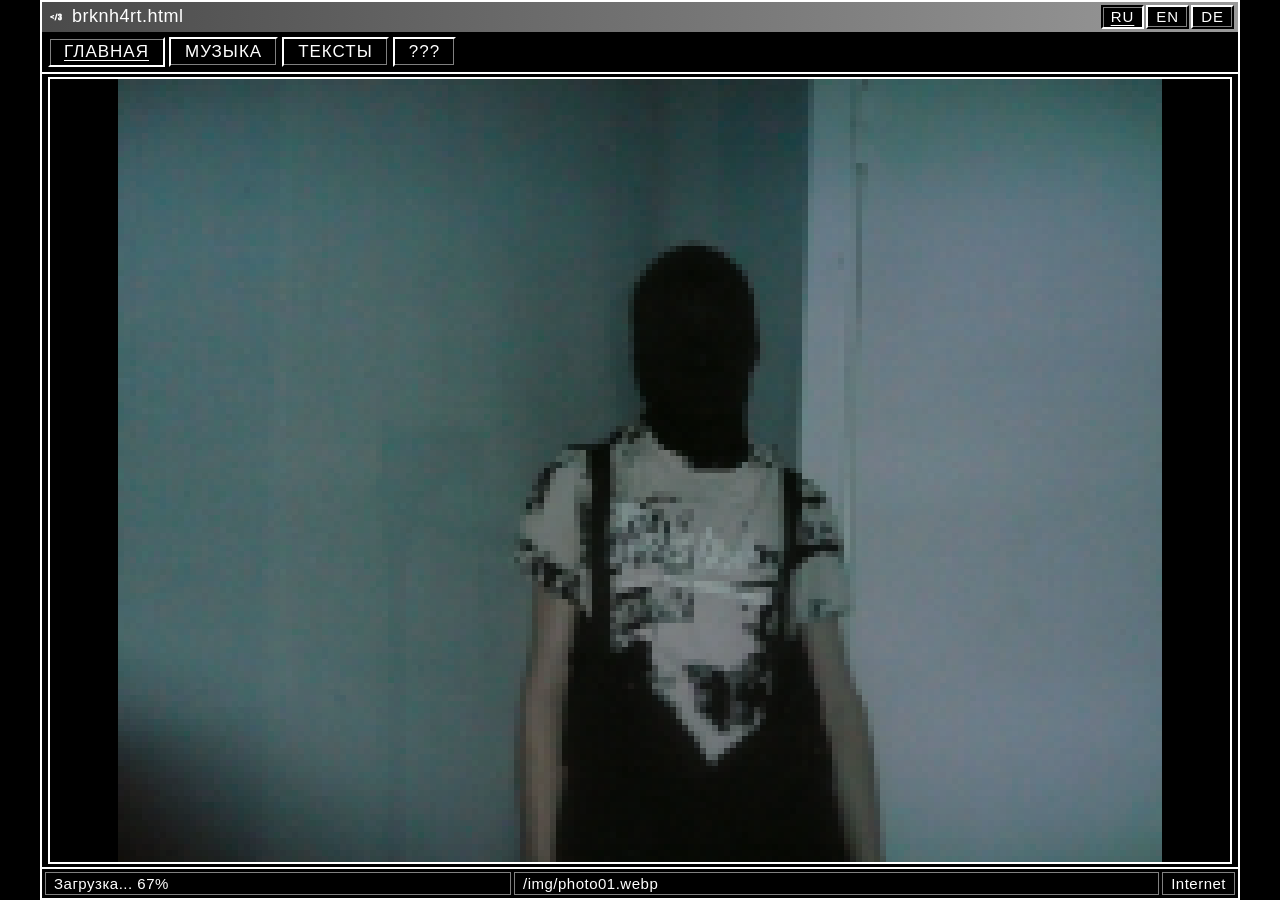
<file: index.html>
<!DOCTYPE html>
<html lang="ru">
<head>
  <meta charset="UTF-8">
  <meta name="viewport" content="width=device-width, initial-scale=1.0, viewport-fit=cover">
  <title>BRKNH4RT</title>
  <link rel="stylesheet" href="/style.css">
  <link rel="icon" href="/img/img.ico" type="image/x-icon">
</head>
<body>
<div class="win">
  <div class="titlebar">
    <img src="/img/img.ico" alt="">
    <span class="name">brknh4rt.html</span>
    <div class="winbtns">
      <button class="tb" data-lang="ru" onclick="setLang('ru')">RU</button>
      <button class="tb" data-lang="en" onclick="setLang('en')">EN</button>
      <button class="tb" data-lang="de" onclick="setLang('de')">DE</button>
    </div>
  </div>

  <div class="toolbar">
    <a class="tb on" href="/" data-i18n="nav_main">Главная</a>
    <a class="tb" href="/music" data-i18n="nav_music">Музыка</a>
    <a class="tb" href="/lyrics" data-i18n="nav_lyrics">Тексты</a>
    <a class="tb" href="/new">???</a>
  </div>

  <div class="view"><canvas id="cv"></canvas></div>

  <div class="status">
    <span class="s1" id="st1">...</span>
    <span class="s2" id="st2"></span>
    <span class="s3">Internet</span>
  </div>
</div>

<script src="/i18n.js"></script>
<script src="/retro.js"></script>
<script>
  initLang();

  const cv  = document.getElementById('cv');
  const st1 = document.getElementById('st1');
  const st2 = document.getElementById('st2');
  const HOLD_MS = 4500;   // how long a loaded photo stays on screen

  (async function () {
    const files = [1,2,3,4,5,6].map(n => '/img/photo0' + n + '.webp');
    const imgs  = await Promise.all(files.map(loadImage));
    const list  = files.map((src, i) => ({ src, img: imgs[i] })).filter(x => x.img);
    let k = 0;

    while (list.length) {
      const { src, img } = list[k % list.length];
      st2.textContent = src;
      st1.textContent = i18n[getCurrentLang()].loading;
      await progressiveLoad(cv, img, p => {
        st1.textContent = i18n[getCurrentLang()].loading + ' ' + p + '%';
      });
      st1.textContent = i18n[getCurrentLang()].done;
      await sleep(HOLD_MS);
      k++;
    }
  })();
</script>
</body>
</html>
</file>
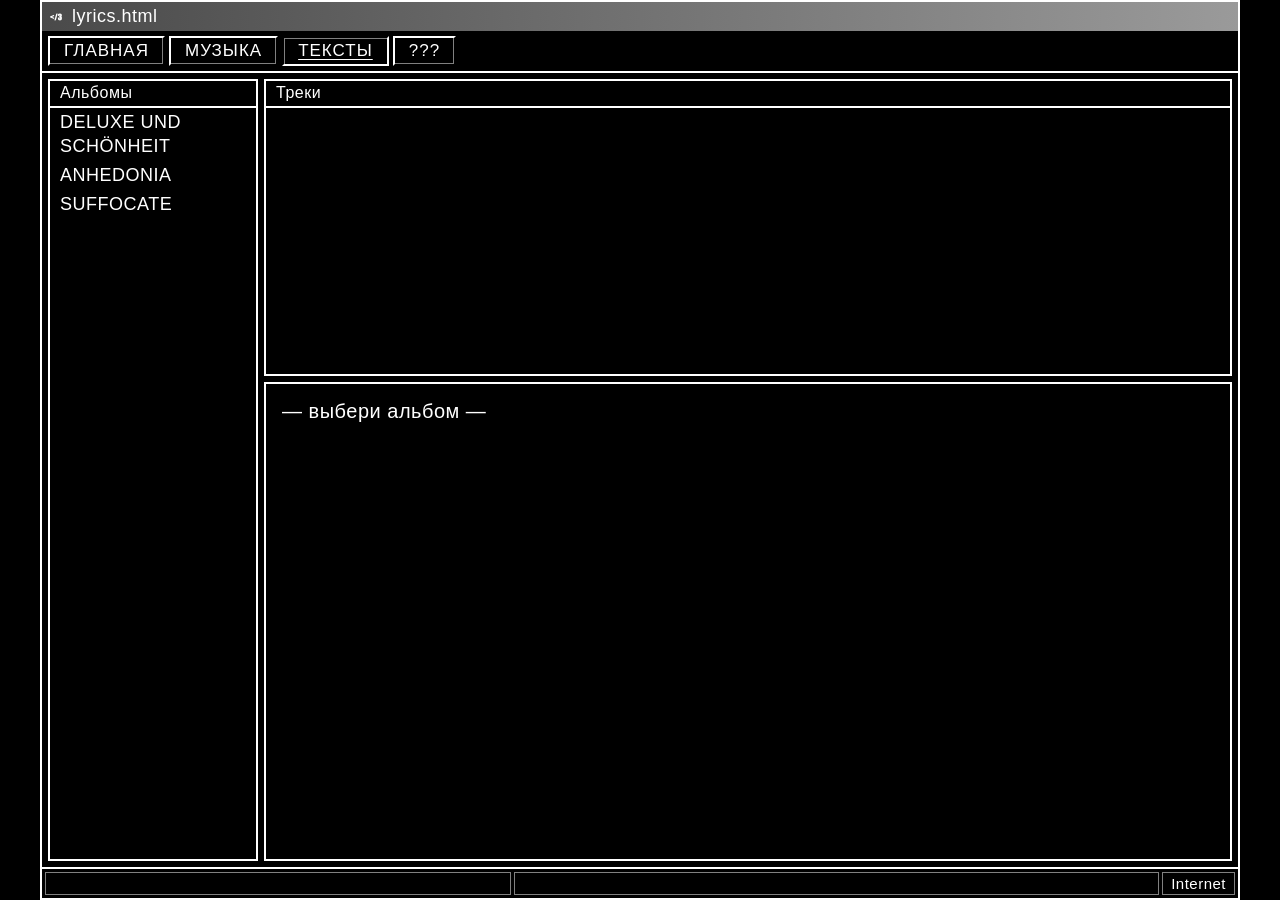
<file: lyrics/index.html>
<!DOCTYPE html>
<html lang="ru">
<head>
  <meta charset="UTF-8">
  <meta name="viewport" content="width=device-width, initial-scale=1.0, viewport-fit=cover">
  <title>BRKNH4RT</title>
  <link rel="stylesheet" href="/style.css">
  <link rel="icon" href="/img/img.ico" type="image/x-icon">
</head>
<body>
<div class="win">
  <div class="titlebar">
    <img src="/img/img.ico" alt="">
    <span class="name">lyrics.html</span>
  </div>

  <div class="toolbar">
    <a class="tb" href="/" data-i18n="nav_main">Главная</a>
    <a class="tb" href="/music" data-i18n="nav_music">Музыка</a>
    <a class="tb on" href="/lyrics" data-i18n="nav_lyrics">Тексты</a>
    <a class="tb" href="/new">???</a>
  </div>

  <div class="panes">
    <div class="panel src">
      <div class="head" data-i18n="albums_head">Альбомы</div>
      <ul id="albums"></ul>
    </div>

    <div class="main">
      <div class="panel tracks">
        <div class="head" data-i18n="tracks_label">Треки</div>
        <ul id="tracks"></ul>
      </div>
      <div class="panel lyrics">
        <div class="body" id="lyrics"></div>
      </div>
    </div>
  </div>

  <div class="status">
    <span class="s1" id="st1"></span>
    <span class="s2" id="st2"></span>
    <span class="s3">Internet</span>
  </div>
</div>

<script src="/i18n.js"></script>
<script>
  initLang();

  const elAlbums = document.getElementById('albums');
  const elTracks = document.getElementById('tracks');
  const elLyrics = document.getElementById('lyrics');
  const st1  = document.getElementById('st1');
  const st2  = document.getElementById('st2');

  let curAlbum = null;   // '1' | '2' | '3'
  let curTrack = null;   // index inside album

  function T() { return i18n[getCurrentLang()]; }
  function tracksOf(n) { return T().lyrics.filter(s => s.album === n); }

  function render() {
    // albums
    elAlbums.innerHTML = '';
    ['1','2','3'].forEach(n => {
      const li = document.createElement('li');
      li.textContent = T().albums[n].title;
      if (n === curAlbum) li.className = 'sel';
      li.onclick = () => { curAlbum = n; curTrack = null; render(); };
      elAlbums.appendChild(li);
    });

    // tracks
    elTracks.innerHTML = '';
    const list = curAlbum ? tracksOf(curAlbum) : [];
    list.forEach((s, i) => {
      const li = document.createElement('li');
      li.innerHTML = '<b>' + (i + 1) + '</b><span></span>';
      li.querySelector('span').textContent = s.title;
      if (i === curTrack) li.className = 'sel';
      li.onclick = () => { curTrack = i; render(); };
      elTracks.appendChild(li);
    });

    // lyrics / status
    if (curAlbum && curTrack !== null) {
      const s = list[curTrack];
      elLyrics.textContent = s.lines.length ? s.lines.join('\n') : T().no_lyrics;
    } else {
      elLyrics.textContent = curAlbum
        ? (list.length ? T().pick_track : T().soon)
        : T().pick_album;
    }
    st1.textContent = curAlbum ? T().tracks_label + ': ' + list.length : '';
    st2.textContent = curAlbum ? T().albums[curAlbum].title : '';
  }

  render();
  document.addEventListener('langChanged', render);
</script>
</body>
</html>
</file>
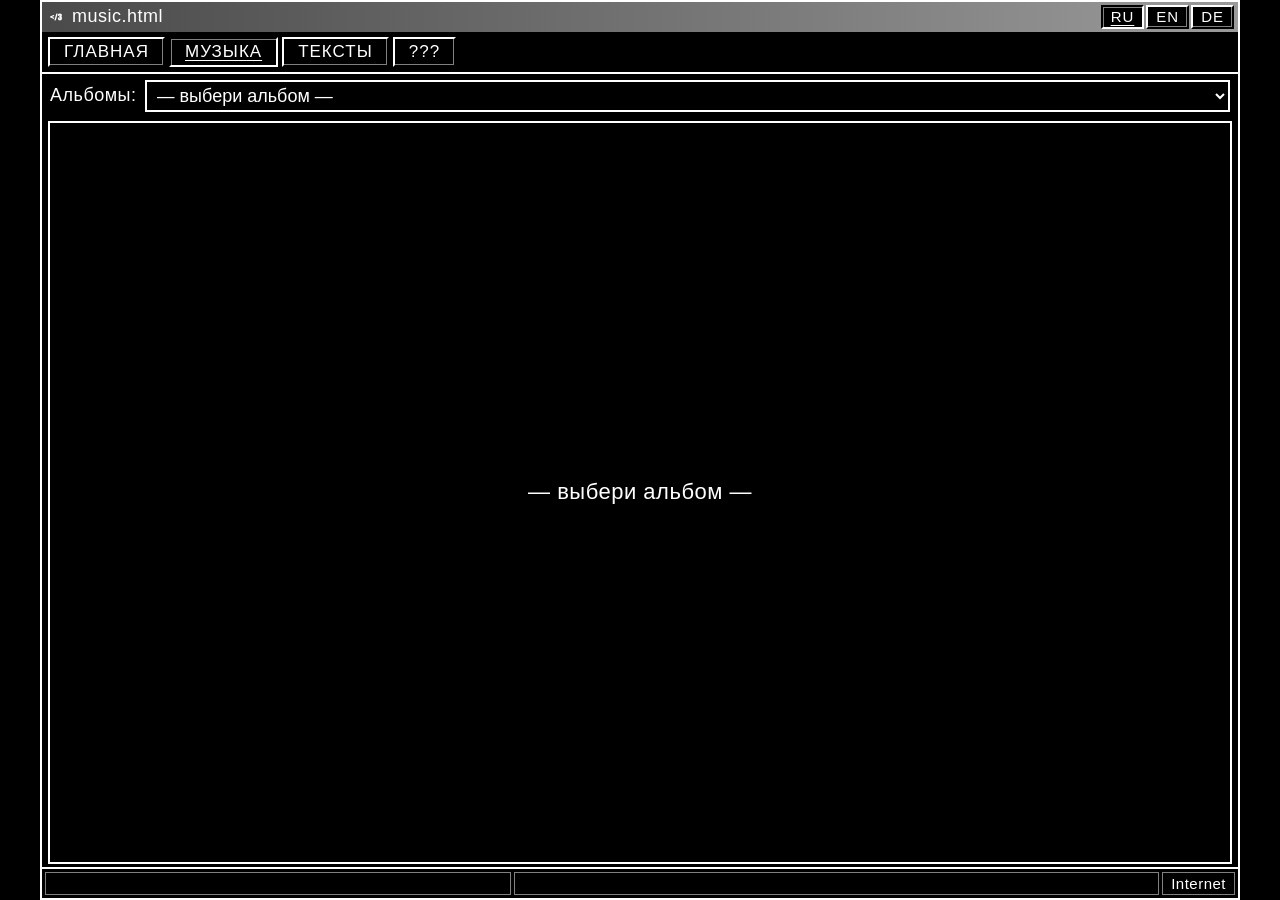
<file: music/index.html>
<!DOCTYPE html>
<html lang="ru">
<head>
  <meta charset="UTF-8">
  <meta name="viewport" content="width=device-width, initial-scale=1.0, viewport-fit=cover">
  <title>BRKNH4RT</title>
  <link rel="stylesheet" href="/style.css">
  <link rel="icon" href="/img/img.ico" type="image/x-icon">
</head>
<body>
<div class="win">
  <div class="titlebar">
    <img src="/img/img.ico" alt="">
    <span class="name">music.html</span>
    <div class="winbtns">
      <button class="tb" data-lang="ru" onclick="setLang('ru')">RU</button>
      <button class="tb" data-lang="en" onclick="setLang('en')">EN</button>
      <button class="tb" data-lang="de" onclick="setLang('de')">DE</button>
    </div>
  </div>

  <div class="toolbar">
    <a class="tb" href="/" data-i18n="nav_main">Главная</a>
    <a class="tb on" href="/music" data-i18n="nav_music">Музыка</a>
    <a class="tb" href="/lyrics" data-i18n="nav_lyrics">Тексты</a>
    <a class="tb" href="/new">???</a>
  </div>

  <div class="row">
    <label for="sel" data-i18n="albums_label">Альбомы:</label>
    <select class="field" id="sel">
      <option value="" data-i18n="pick_album"></option>
      <option value="1">DELUXE UND SCHÖNHEIT</option>
      <option value="2">ANHEDONIA</option>
      <option value="3">SUFFOCATE</option>
    </select>
  </div>

  <div class="view">
    <canvas id="cv"></canvas>
    <div class="hint" id="hint" data-i18n="pick_album"></div>
  </div>

  <div class="caption" id="caption"></div>

  <div class="status">
    <span class="s1" id="st1"></span>
    <span class="s2" id="st2"></span>
    <span class="s3">Internet</span>
  </div>
</div>

<script src="/i18n.js"></script>
<script src="/retro.js"></script>
<script>
  initLang();

  const LINKS = {
    '1': 'http://band.link/deluxeundschonheit',
    '2': 'https://band.link/anh4rt',
    '3': null
  };

  const sel     = document.getElementById('sel');
  const cv      = document.getElementById('cv');
  const hint    = document.getElementById('hint');
  const caption = document.getElementById('caption');
  const st1     = document.getElementById('st1');
  const st2     = document.getElementById('st2');
  let current = '';

  function t() { return i18n[getCurrentLang()]; }

  function renderCaption() {
    if (!current) { caption.innerHTML = ''; return; }
    const link = LINKS[current];
    caption.innerHTML = '<p></p>' + (link
      ? '<a class="btn" target="_blank" rel="noopener"></a>'
      : '<span class="btn off"></span>');
    caption.querySelector('p').textContent = t().albums[current].desc;
    const b = caption.querySelector('.btn');
    b.textContent = link ? t().listen : t().soon;
    if (link) b.href = link;
  }

  sel.addEventListener('change', async function () {
    current = sel.value;
    caption.innerHTML = '';
    if (!current) {
      clearCanvas(cv); hint.classList.remove('hide');
      st1.textContent = ''; st2.textContent = '';
      return;
    }
    hint.classList.add('hide');
    const src = '/img/album0' + current + '.webp';
    st2.textContent = LINKS[current] ? LINKS[current].replace(/^https?:\/\//, '') : src;
    st1.textContent = t().loading;
    const img = await loadImage(src);
    if (!img || sel.value !== current) return;
    const ok = await progressiveLoad(cv, img, p => { st1.textContent = t().loading + ' ' + p + '%'; });
    if (!ok) return;
    st1.textContent = t().done;
    renderCaption();
  });

  document.addEventListener('langChanged', () => {
    if (current && caption.innerHTML) renderCaption();
    if (current && st1.textContent) st1.textContent = t().done;
  });
</script>
</body>
</html>
</file>
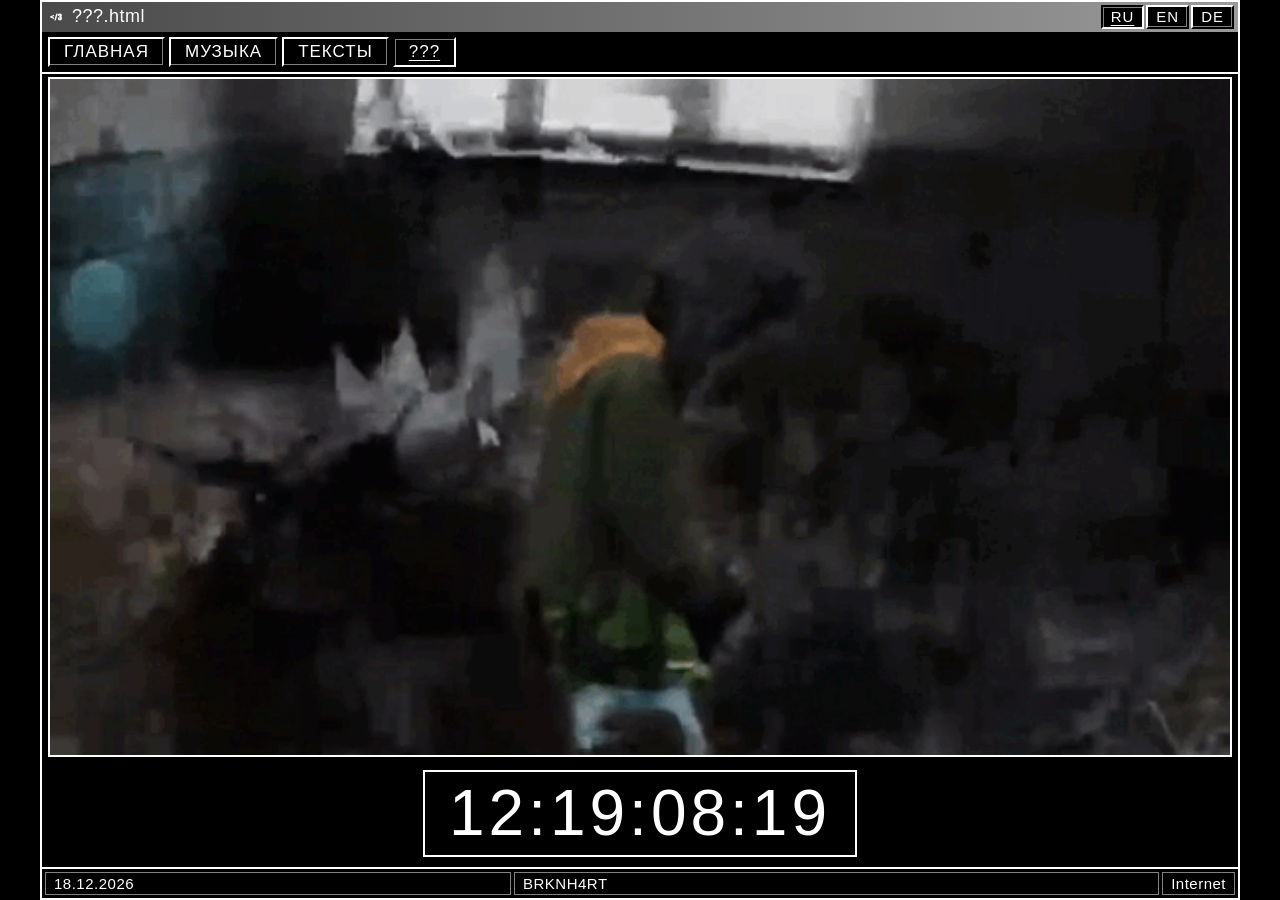
<file: new/index.html>
<!DOCTYPE html>
<html lang="ru">
<head>
  <meta charset="UTF-8">
  <meta name="viewport" content="width=device-width, initial-scale=1.0, viewport-fit=cover">
  <title>BRKNH4RT — ???</title>
  <link rel="stylesheet" href="/style.css">
  <link rel="icon" href="/img/img.ico" type="image/x-icon">
</head>
<body>
<div class="win">
  <div class="titlebar">
    <img src="/img/img.ico" alt="">
    <span class="name">???.html</span>
    <div class="winbtns">
      <button class="tb" data-lang="ru" onclick="setLang('ru')">RU</button>
      <button class="tb" data-lang="en" onclick="setLang('en')">EN</button>
      <button class="tb" data-lang="de" onclick="setLang('de')">DE</button>
    </div>
  </div>

  <div class="toolbar">
    <a class="tb" href="/"       data-i18n="nav_main">Главная</a>
    <a class="tb" href="/music"  data-i18n="nav_music">Музыка</a>
    <a class="tb" href="/lyrics" data-i18n="nav_lyrics">Тексты</a>
    <a class="tb on" href="/new">???</a>
  </div>

  <div class="view" id="gif-view">
    <img src="/img/vid-vid.gif" alt="snippet" style="width:100%;height:100%;object-fit:cover;display:block;">
  </div>

  <div class="countdown-wrap">
    <div id="countdown">ДД:ЧЧ:ММ:СС</div>
  </div>

  <div class="status">
    <span class="s1" id="st1">18.12.2026</span>
    <span class="s2" id="st2">BRKNH4RT</span>
    <span class="s3">Internet</span>
  </div>
</div>

<style>
.view { overflow: hidden; }
.countdown-wrap {
  padding: 10px 10px 10px;
  display: flex;
  justify-content: center;
}
#countdown {
  font-family: Impact, Haettenschweiler, "Arial Narrow Bold", sans-serif;
  font-size: clamp(28px, 7vw, 64px);
  letter-spacing: 4px;
  color: #fff;
  text-align: center;
  border: 2px solid #fff;
  padding: 6px 24px;
  background: #000;
  line-height: 1.1;
}
@media (max-width: 700px) {
  #countdown { font-size: clamp(24px, 9vw, 48px); letter-spacing: 2px; padding: 5px 14px; }
}
</style>

<script src="/i18n.js"></script>
<script>
  initLang();

  const TARGET = new Date('2026-12-18T00:00:00');

  function pad(n) { return String(Math.floor(n)).padStart(2, '0'); }

  function tick() {
    const diff = TARGET - Date.now();
    const el = document.getElementById('countdown');
    if (diff <= 0) {
      el.textContent = '00:00:00:00';
      return;
    }
    const days  = diff / 86400000;
    const hours = (diff % 86400000) / 3600000;
    const mins  = (diff % 3600000)  / 60000;
    const secs  = (diff % 60000)    / 1000;
    el.textContent = pad(days) + ':' + pad(hours) + ':' + pad(mins) + ':' + pad(secs);
  }

  tick();
  setInterval(tick, 1000);
</script>
</body>
</html>
</file>
<file: style.css>
/* BRKNH4RT — old OS window, black + white, 4:3.
   Fonts and colors live in :root. */
:root {
  --font:  Impact, Haettenschweiler, "Arial Narrow Bold", sans-serif;
  --bg:    #000;      /* background */
  --text:  #fff;      /* text */
  --line:  #fff;      /* outlines */
  --light: #fff;      /* bevel: lit edge */
  --dark:  #000;      /* bevel: shadow edge */
  --mid:   #808080;
  --sel:   #000080;   /* selected row */
  --t1:    #4a4a4a;   /* title bar gradient (gray) */
  --t2:    #9a9a9a;
}

* { margin: 0; padding: 0; box-sizing: border-box; }
html { -webkit-text-size-adjust: 100%; }

body {
  min-height: 100vh;
  min-height: 100dvh;
  display: flex;
  align-items: center;
  justify-content: center;
  background: var(--bg);
  color: var(--text);
  font-family: var(--font);
  font-weight: 400;
  font-synthesis: none;
  letter-spacing: .5px;
  line-height: 1.3;
}

a { color: var(--text); }
canvas { display: block; width: 100%; height: 100%; }

/* ── window: 4:3 on desktop, full screen on phones ── */
.win {
  display: flex;
  flex-direction: column;
  width: 100%;
  height: 100vh;
  height: 100dvh;
  overflow: hidden;
  background: var(--bg);
  border: 2px solid var(--line);
}

@media (min-width: 701px) {
  .win {
    width: min(100vw, calc(100vh * 4 / 3));
    width: min(100vw, calc(100dvh * 4 / 3));
    height: auto;
    aspect-ratio: 4 / 3;
  }
}

.titlebar {
  display: flex;
  align-items: center;
  gap: 8px;
  padding: 3px 4px 3px 6px;
  background: linear-gradient(90deg, var(--t1), var(--t2));
  color: #fff;
  font-size: 18px;
}
.titlebar img { width: 16px; height: 16px; }
.titlebar .name { flex: 1; overflow: hidden; white-space: nowrap; text-overflow: ellipsis; }
.winbtns { display: flex; gap: 2px; }

/* raised bevel buttons */
.tb {
  font: inherit;
  font-size: 15px;
  letter-spacing: 1px;
  color: var(--text);
  background: var(--bg);
  border: 2px solid;
  border-color: var(--light) var(--dark) var(--dark) var(--light);
  box-shadow: inset -1px -1px var(--mid);
  padding: 1px 10px;
  text-transform: uppercase;
  text-decoration: none;
  cursor: pointer;
  display: inline-block;
  line-height: 1.3;
}
.tb:active,
.tb.on {
  border-color: var(--dark) var(--light) var(--light) var(--dark);
  box-shadow: inset 1px 1px var(--mid);
}
.tb.on { text-decoration: underline; text-underline-offset: 3px; }
.winbtns .tb { padding: 0 8px; }

.toolbar {
  display: flex;
  align-items: center;
  gap: 4px;
  padding: 5px 6px;
  border-bottom: 2px solid var(--line);
}
.toolbar .tb { font-size: 17px; padding: 2px 14px; }

.row { display: flex; align-items: center; gap: 8px; padding: 6px 8px; font-size: 18px; }

.field {
  flex: 1;
  min-width: 0;
  font: inherit;
  font-size: 18px;
  color: var(--text);
  background: var(--bg);
  border: 2px solid var(--line);
  padding: 3px 6px;
  color-scheme: dark;
}

.view {
  flex: 1;
  min-height: 0;
  margin: 3px 6px;
  background: var(--bg);
  border: 2px solid var(--line);
  position: relative;
}

.hint {
  position: absolute;
  inset: 0;
  display: flex;
  align-items: center;
  justify-content: center;
  font-size: 22px;
  text-align: center;
  padding: 10px;
}
.hint.hide { display: none; }

.caption {
  padding: 8px 10px 10px;
  max-height: 38%;
  overflow: auto;
}
.caption p { font-size: 18px; line-height: 1.45; margin-bottom: 10px; }
.caption:empty { display: none; }

.btn {
  display: inline-block;
  font: inherit;
  font-size: 20px;
  letter-spacing: 2px;
  text-transform: uppercase;
  text-decoration: none;
  color: var(--text);
  background: var(--bg);
  border: 2px solid;
  border-color: var(--light) var(--dark) var(--dark) var(--light);
  box-shadow: inset -1px -1px var(--mid);
  padding: 3px 22px;
}
a.btn:active { border-color: var(--dark) var(--light) var(--light) var(--dark); box-shadow: inset 1px 1px var(--mid); }
.btn.off { border: 2px dashed var(--line); box-shadow: none; }

.status { display: flex; gap: 3px; padding: 3px; border-top: 2px solid var(--line); font-size: 15px; }
.status span {
  border: 1px solid var(--mid);
  padding: 1px 8px;
  white-space: nowrap;
  overflow: hidden;
  text-overflow: ellipsis;
}
.status .s1 { flex: 1; }
.status .s2 { flex: 1.4; }

/* ── lyrics: lists inside the same window ── */
.panes { flex: 1; min-height: 0; display: flex; gap: 6px; padding: 6px; }

.panel {
  border: 2px solid var(--line);
  background: var(--bg);
  display: flex;
  flex-direction: column;
  min-height: 0;
}
.panel .head {
  padding: 2px 10px;
  font-size: 16px;
  border-bottom: 2px solid var(--line);
}
.panel ul { list-style: none; overflow: auto; }
.panel li { padding: 3px 10px; font-size: 18px; cursor: pointer; }
.panel li.sel { background: var(--sel); color: #fff; }

.src { width: 210px; flex: none; }
.main { flex: 1; min-width: 0; display: flex; flex-direction: column; gap: 6px; }
.tracks { flex: none; height: 38%; }
.tracks li { display: flex; gap: 12px; }
.tracks li b { font-weight: 400; width: 26px; flex: none; text-align: right; }
.lyrics { flex: 1; }
.lyrics .body {
  padding: 12px 16px;
  overflow: auto;
  font-size: 20px;
  line-height: 1.5;
  white-space: pre-line;
}

/* ── mobile ── */
@media (max-width: 700px) {
  .win { border: 0; }
  .titlebar { font-size: 16px; }
  .winbtns .tb { font-size: 13px; padding: 0 6px; }
  .toolbar { padding: 4px; gap: 3px; }
  .toolbar .tb { font-size: 15px; padding: 2px 9px; }
  .row { font-size: 16px; padding: 5px 6px; }
  .field { font-size: 16px; }
  .caption { max-height: 42%; }
  .caption p { font-size: 16px; }
  .btn { font-size: 18px; padding: 3px 18px; }
  .status { font-size: 13px; }
  .status .s3 { display: none; }

  .panes { flex-direction: column; gap: 4px; padding: 4px; }
  .src { width: auto; max-height: 112px; }
  .tracks { height: auto; max-height: 28%; }
  .panel li { font-size: 16px; }
  .lyrics .body { font-size: 18px; padding: 10px 12px; }
}
</file>
